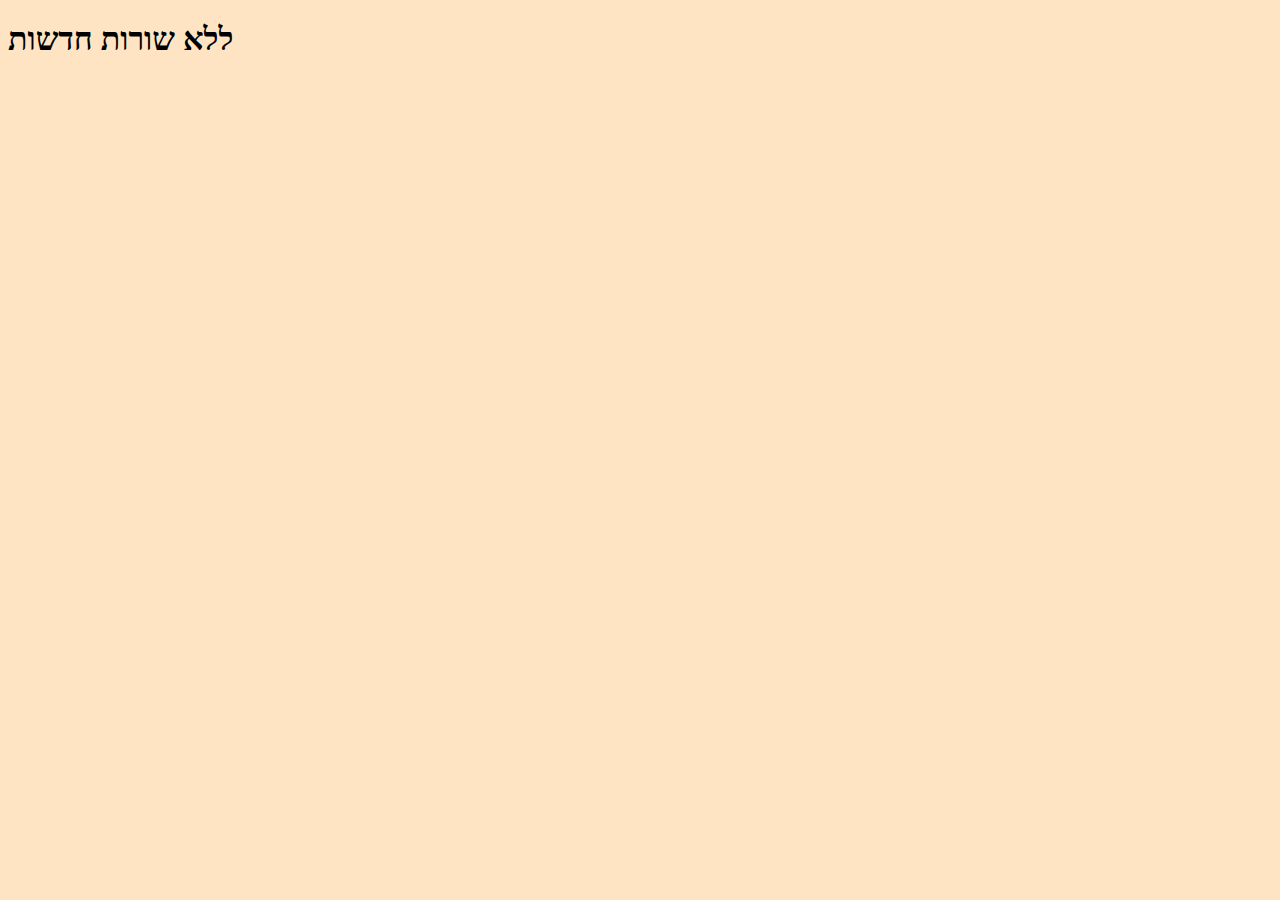
<file: removeNewLines/index.html>
<!DOCTYPE html>
<html>
    <head>
        <meta charset="UTF-8">
        <script src="popup.js" type="text/javascript"></script>
        <link rel="stylesheet" href="style.css">
        <title>For you my love</title>
    </head>
    <body>
        <h1>ללא שורות חדשות</h1>
        
    </body>
</html>
</file>
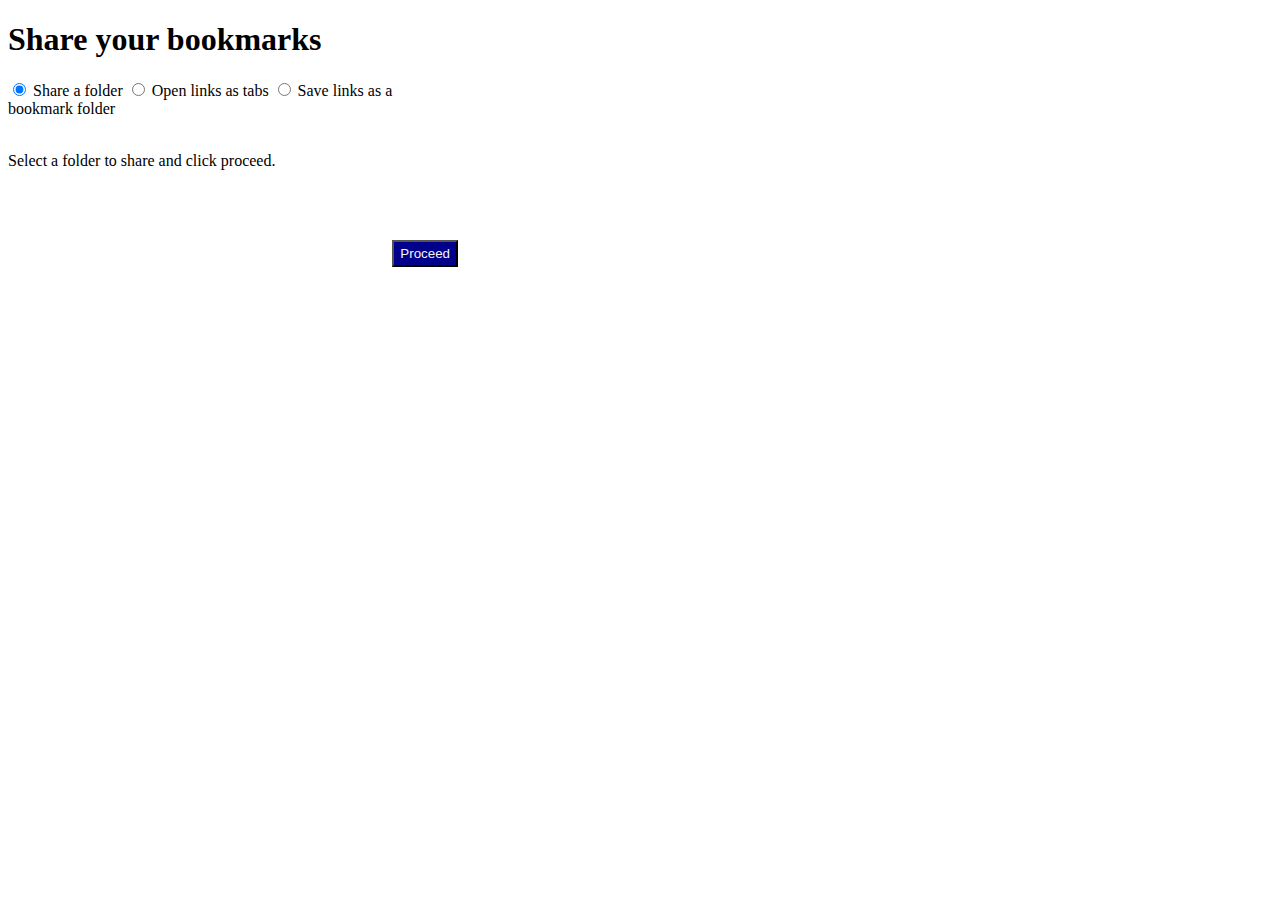
<file: toolsOfTrade/index.html>
﻿<!DOCTYPE html>
<html>

<head>
    <meta charset="UTF-8">
    <script src="bookmarks_popup.js" type="text/javascript"></script>
    <link rel="stylesheet" href="bookmarks_style.css">
    <title>Tools of trade!</title>
</head>

<body>
    <div class="container">

        <h1 class="display-1">Share your bookmarks</h1>

        <!-- Select action to use URLs with -->
        <div class="form-check">
            <label class="form-check-label">
                <input class="form-check-input" type="radio" name="actionChoice" id="idSharingBookmarks" value="checkedValue" checked>
                Share a folder 
            </label>
            <label class="form-check-label">
                <input class="form-check-input" type="radio" name="actionChoice" id="" value="checkedValue">
                Open links as tabs
            </label>
            <label class="form-check-label">
                <input class="form-check-input" type="radio" name="actionChoice" id="" value="checkedValue">
                Save links as a bookmark folder
            </label>
        </div>
        <br>
        <p id="shareGuidance">Select a folder to share and click proceed.</p>
        <div id="folderDivId"></div>
        <div class="form-group">
            <label class="form-check-label hideElem" id="folderNameId">New bookmark folder name
                <input type="text" id="folderNameInput"> (optional)
                <br>
                <label>
                    Into: 
                    <label>
                        <input class="form-check-input" type="radio" name="newFolderLocation" id="intoBookmarkBar" value="checkedValue" checked>
                        Bookmark bar
                    </label>
                    <label>
                        <input class="form-check-input" type="radio" name="newFolderLocation" id="intoOtherFolder" value="checkedValue">
                        Other bookmarks
                    </label>
                </label>
                <br>
            </label>
            <br>
            <label class="hideElem" for="" id="guidanceText">Input the urls, each in its own line</label>
            <br>
            <textarea class="form-control big-box hideElem" wrap="off" name="UrlBox" cols="60" rows="20" id="urlInputBox" placeholder="Paste urls here"></textarea>
            <br>
            
        </div>

        <div class="flex-row-container">
            <input name="cleanUrls" id="clearBtn" class="btn btn-primary btn-reset hideElem" type="button" value="Clear content">
            <p class="flex-row-spacer-btns"></p>
            <input name="recieveUrls" id="proceedBtn" class="btn btn-primary btn-proceed" type="button" value="Proceed">
        </div>
    </div>

</body>

</html>
</file>
<file: removeNewLines/style.css>
body{
    width: 450px;
    height: 450px;
    background-color: bisque;
}

.text_class{
    font-size: 1.2em;
    font-weight: 120;
    font-family: Arial, Helvetica, sans-serif;
}
</file>
<file: toolsOfTrade/bookmarks_style.css>
body {
    width: 450px;
    height: 135px;
}

ul.leaf {
    list-style-image: url('/content/scholarship_16.png');
}

.big-box {
    line-break: normal;
    overflow: auto;
}
.btn-reset {
    display: flex;
    width: auto;
}

.folder {
    font-weight: bold;
    font-size: 1.1em;
    list-style-image: url('/content/folder_16.png');
}

.hideElem{
    display: none;
    flex-basis: 0;
    height: 0px;
}

.btn-proceed {
    display: flex;
    width: auto;
    position: relative;
    margin-bottom: 5px;
    background-color: darkblue;
    color: whitesmoke;
    text-align: center;
}

.flex-row-container {
    display: flex;
}

.flex-row-spacer-btns {
    display: flex;
    flex: 3 1 150px;
}

.proceed-btn-urge{
    border: 2px;
    border-color: whitesmoke;
    font-weight: bold;
}
.clear-btn-urge{
    font-weight: bold;
    font-size: 1.07em;
}

.hover-folder{
    border-width: 1px 0px 1px 0px;
    border-color: black;
    border-style: dashed;
}

.click-folder{
    border-width: 1px 0px 1px 0px;
    border-color: black;
    border-style: ridge;

}
</file>
